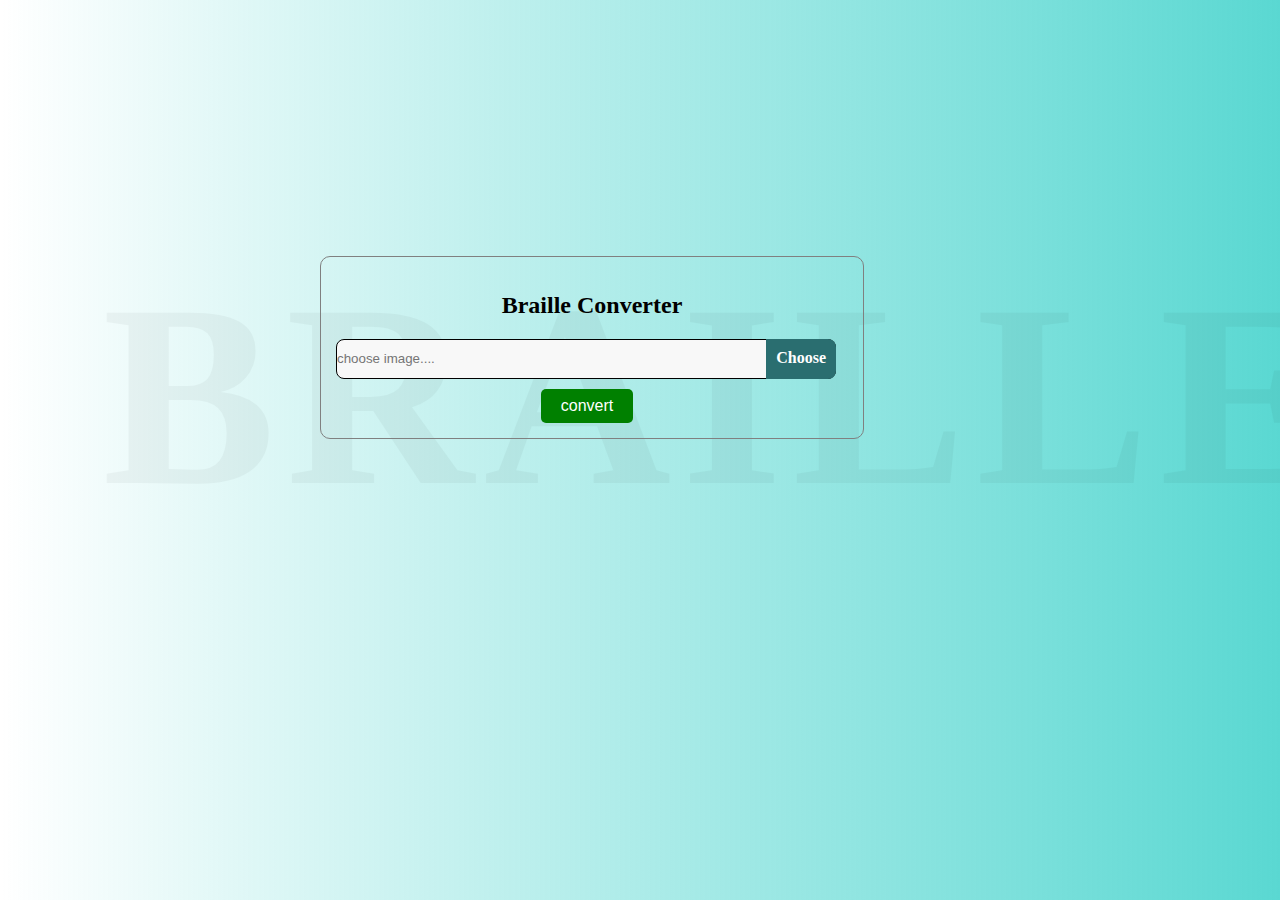
<file: Braille/templates/index.html>
<!DOCTYPE html>
<html lang="en">

<head>
    <meta charset="UTF-8">
    <meta http-equiv="X-UA-Compatible" content="IE=edge">
    <meta name="viewport" content="width=device-width, initial-scale=1.0">
    <link href="../static/CSS/index.css" rel="stylesheet">
    <title>Home page</title>
</head>

<body>
    <script src="https://ajax.googleapis.com/ajax/libs/jquery/1.9.1/jquery.min.js"></script>
    <div id="form-div">
        <h2>Braille Converter</h2>
        <form action="/" method="POST" enctype="multipart/form-data">
            <div id="fakeDiv">
                <label><span onclick="document.getElementById('selectedFile').click();"
                        id="buttonImage">Choose</span></label>
                <input type="file" id="selectedFile" name="image" />
                <input type="text" id="fakeInput" placeholder="choose image...." />
            </div>
            <div id="button-div">
                <input type="submit" name="button" value="convert" id="button">
            </div>
        </form>
    </div>

    <div id="img-div">
    </div>

    <div id="text-div">
    </div>

    <div id="audio-div">
    </div>
    <div id="logo">
        <h1>BRAILLE</h1>
    </div>
    <script>
        $('#selectedFile').change(function () {
            var a = $('#selectedFile').val().toString().split('\\');
            $('#fakeInput').val(a[a.length - 1]);
        });

    </script>
</body>

</html>
</file>
<file: Braille/static/CSS/index.css>
body {
    padding: 0;
    margin: 0;
    background-image: linear-gradient(to right, rgba(255, 0, 0, 0), rgb(90, 216, 210));
    overflow-y: hidden;
}

#form-div {
    width: 40%;
    margin-top: 20%;
    margin-left: 25%;
    border: 1px solid gray;
    border-radius: 10px;
    padding: 15px;
}

h2 {
    text-align: center;
}

#selectedFile {
    opacity: 0;
    position: absolute;
    left: 0;
    top: 0;
}

input#fakeInput {
    width: 100%;
    background-color: #f8f8f8;
    border-radius: 8px;
    display: block;
    padding: 11px 0;
    box-sizing: border-box;
    border: initial;
    height: 3em;
    border: 1px solid black;
}

#buttonImage {
    float: right;
    position: absolute;
    right: 0;
    top: 0;
    background: #2a6e70;
    padding: 10px;
    color: white;
    font-weight: bold;
    border-radius: 0px 8px 8px 0px;
    height: 1.25em;
    cursor: pointer;
}

#fakeDiv {
    width: 500px;
    position: relative;
    display: inline-block;
}

#button-div {
    margin-top: 10px;
}

#logo {
    position: absolute;
    letter-spacing: 7px;
    font-size: 130px;
    letter-spacing: 10px;
    left: 8%;
    top: 8%;
    z-index: -1;
    opacity: 0.035;

}

#button {
    margin-left: 40%;
    padding: 8px 20px 8px 20px;
    font-size: 16px;
    color: white;
    background-color: green;
    border-radius: 5px;
    outline: none;
    border: none;
    cursor: pointer;
}

#img-div {
    position: relative;
    margin-top: 60px;
    margin-left: 40%;
    width: 60%;
}

#text-div {
    position: relative;
    margin-top: 30px;
    margin-left: 40%;
    width: 60%;
}

#audio-div {
    position: relative;
    margin-top: 30px;
    margin-left: 40%;
    width: 60%;
}
</file>
